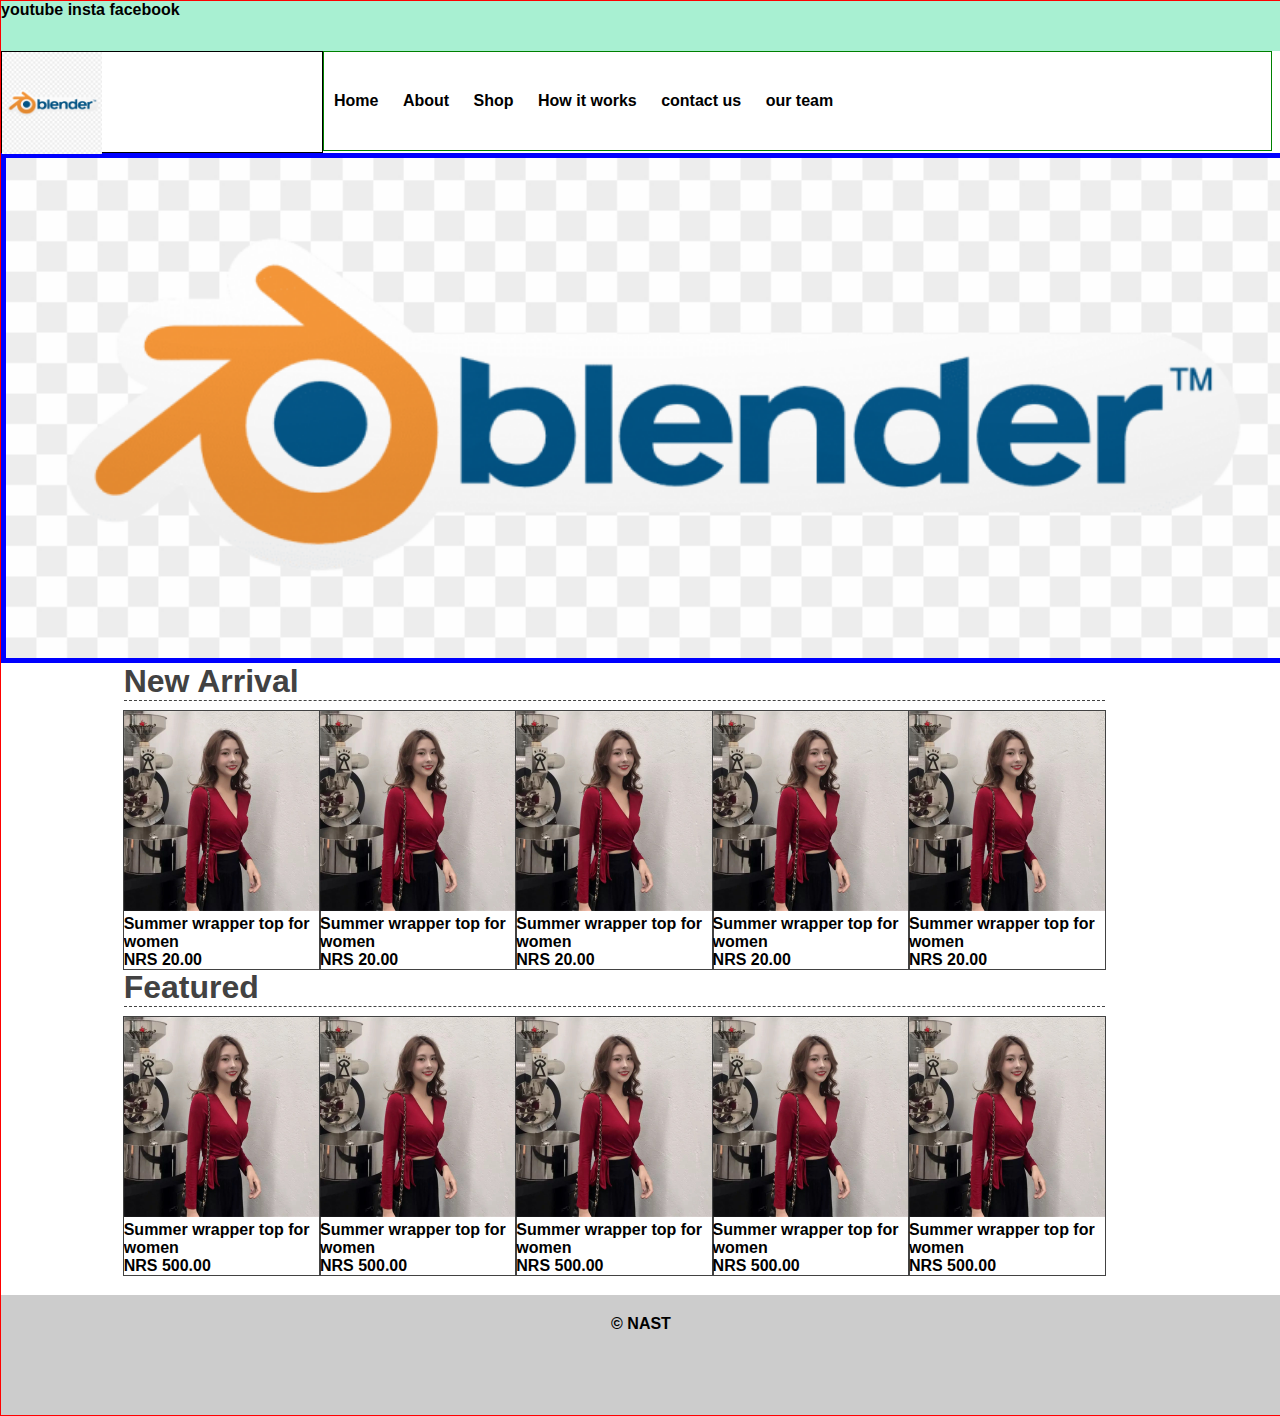
<file: index.html>
<!DOCTYPE html>
<html>
<head>
	<title>First web</title>
	<link rel="stylesheet" type="text/css" href="css/style.css" />
</head>
<body>

	<div id="wrapper">
		<div class="topmenu">
			<ul>
				<li>youtube</li>
				<li>insta</li>
				<li>facebook</li>
			</ul>
		</div>
		<div class="head">
			<div class="logo">
				<img src="img/logo.png" alt="logo" width="100" />
			</div>
			<div class="menu">
				<ul>
					<li><a href="">Home</a></li>
					<li><a href="about.html">About</a></li>
					<li><a href="">Shop</a></li>
					<li><a href="">How it works</a></li>
					<li><a href="contactus.html">contact us</a></li>
					<li><a href="team.html">our team</a></li>

				</ul>
			</div>
		</div>
		<div class="banner">
			<!-- <img src="img/logo.png" alt="logo" height="500" /> -->
		</div>
		<div class="products">
		<div class="productwrap">
			<h1>New Arrival</h1>
			<div class="product">
				<img src="img/product.jpg" width="200">
				<p>Summer wrapper top for women</p>
				<p>NRS 20.00</p>
			</div>
			<div class="product">
				<img src="img/product.jpg" width="200">
				<p>Summer wrapper top for women</p>
				<p>NRS 20.00</p>
			</div>
			<div class="product">
				<img src="img/product.jpg" width="200">
				<p>Summer wrapper top for women</p>
				<p>NRS 20.00</p>
			</div>
			<div class="product">
				<img src="img/product.jpg" width="200">
				<p>Summer wrapper top for women</p>
				<p>NRS 20.00</p>
			</div>
			<div class="product">
				<img src="img/product.jpg" width="200">
				<p>Summer wrapper top for women</p>
				<p>NRS 20.00</p>
			</div>
			
			

		</div>
		<div class="productwrap">
			<h1>Featured</h1>
			<div class="product">
				<img src="img/product.jpg" width="200">
				<p>Summer wrapper top for women</p>
				<p>NRS 500.00</p>
			</div>
			<div class="product">
				<img src="img/product.jpg" width="200">
				<p>Summer wrapper top for women</p>
				<p>NRS 500.00</p>
			</div>
			<div class="product">
				<img src="img/product.jpg" width="200">
				<p>Summer wrapper top for women</p>
				<p>NRS 500.00</p>
			</div>
			<div class="product">
				<img src="img/product.jpg" width="200">
				<p>Summer wrapper top for women</p>
				<p>NRS 500.00</p>
			</div>
			<div class="product">
				<img src="img/product.jpg" width="200">
				<p>Summer wrapper top for women</p>
				<p>NRS 500.00</p>
			</div>
			
			
			
		</div>
	</div>
		<div class="footer">
			&copy; NAST
		</div>
	</div>
	

</body>
</html>
</file>
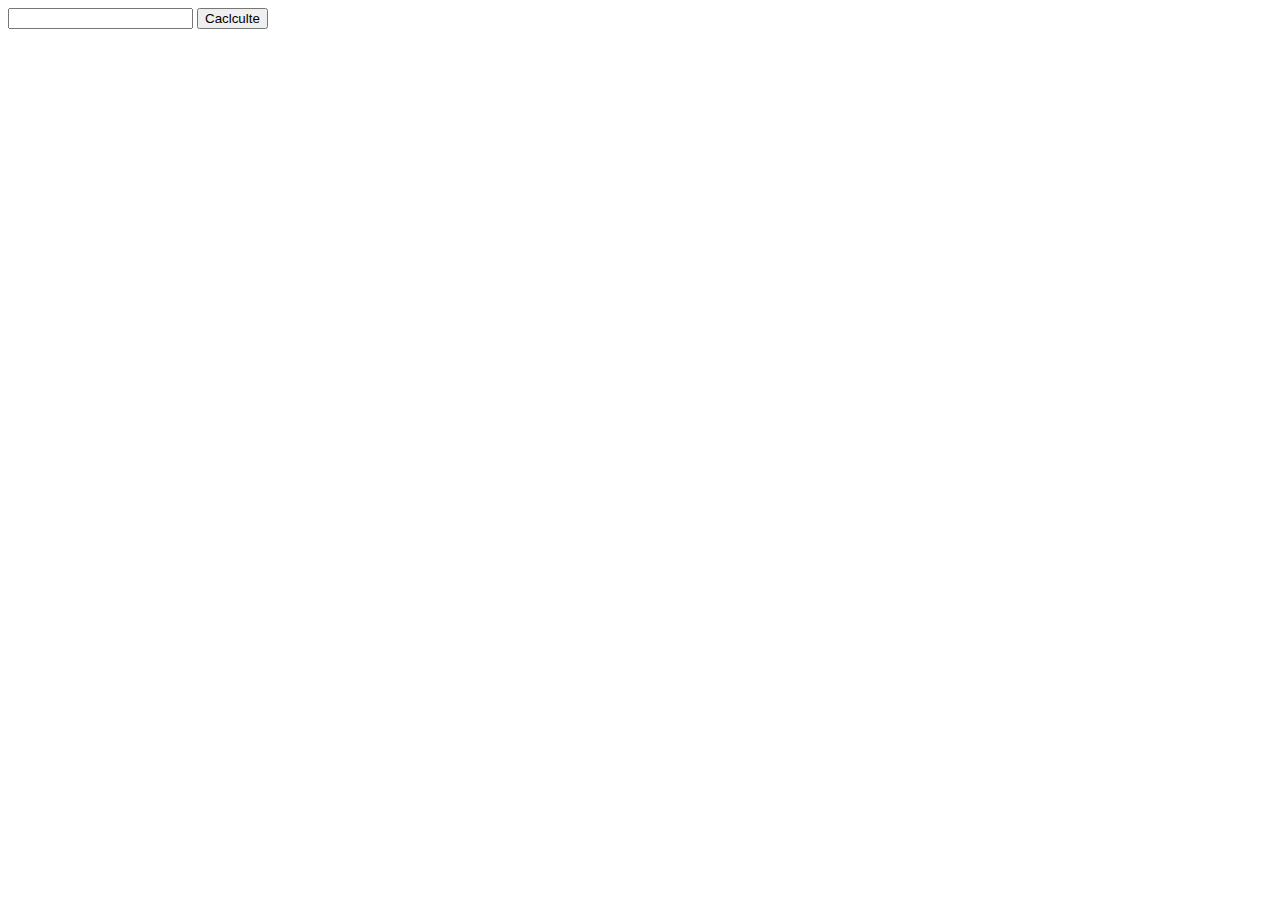
<file: jsexample.html>
<!DOCTYPE html>
<html>
<head>
	<title>Js example</title>
</head>
<body>
	<div class="wrapper">
		<form>
			
			<input type="text" name="number" id="num" />
			<input type="button" name="calculate" value="Caclculte" onclick="return calculateTable();"  />
			<div id="result"></div>
		</form>
	</div>
	<script type="text/javascript">
		function calculateTable(){
			var number = document.getElementById('num').value;
			if(number == ""){
				document.getElementById('result').innerHTML = "Please enter valid number";
				return false;
			}
			//alert(number);
			console.log(document);
			var mul= "";

			for(var i = 1; i <= 10; i++){

				mul += number+"*"+i +" = " +number * i+"<br />";

			}	
			document.getElementById('result').innerHTML = mul;


			return false;
		}
	</script>

</body>
</html>
</file>
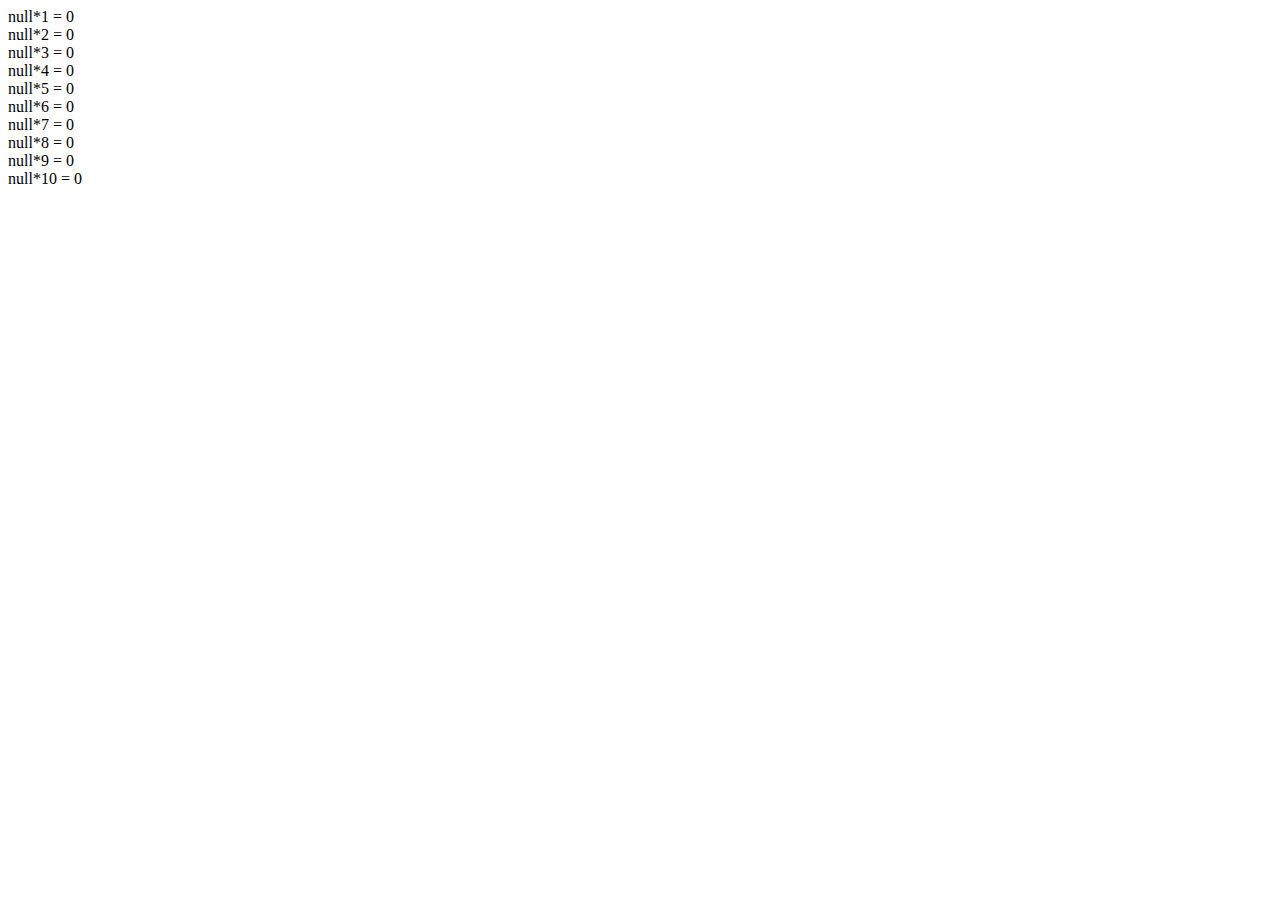
<file: multable.html>
<!DOCTYPE html>
<html>
<head>
	<title>Js example</title>
</head>
<body>
    <script type="text/javascript">
    	var number = prompt("Enter a number ");

			
			var mul= "";

			for(var i = 1; i <= 10; i++){

				mul += number+"*"+i +" = " +number * i+"<br />";

			}	
			document.write(mul);

    </script>
</body>
</html>
</file>
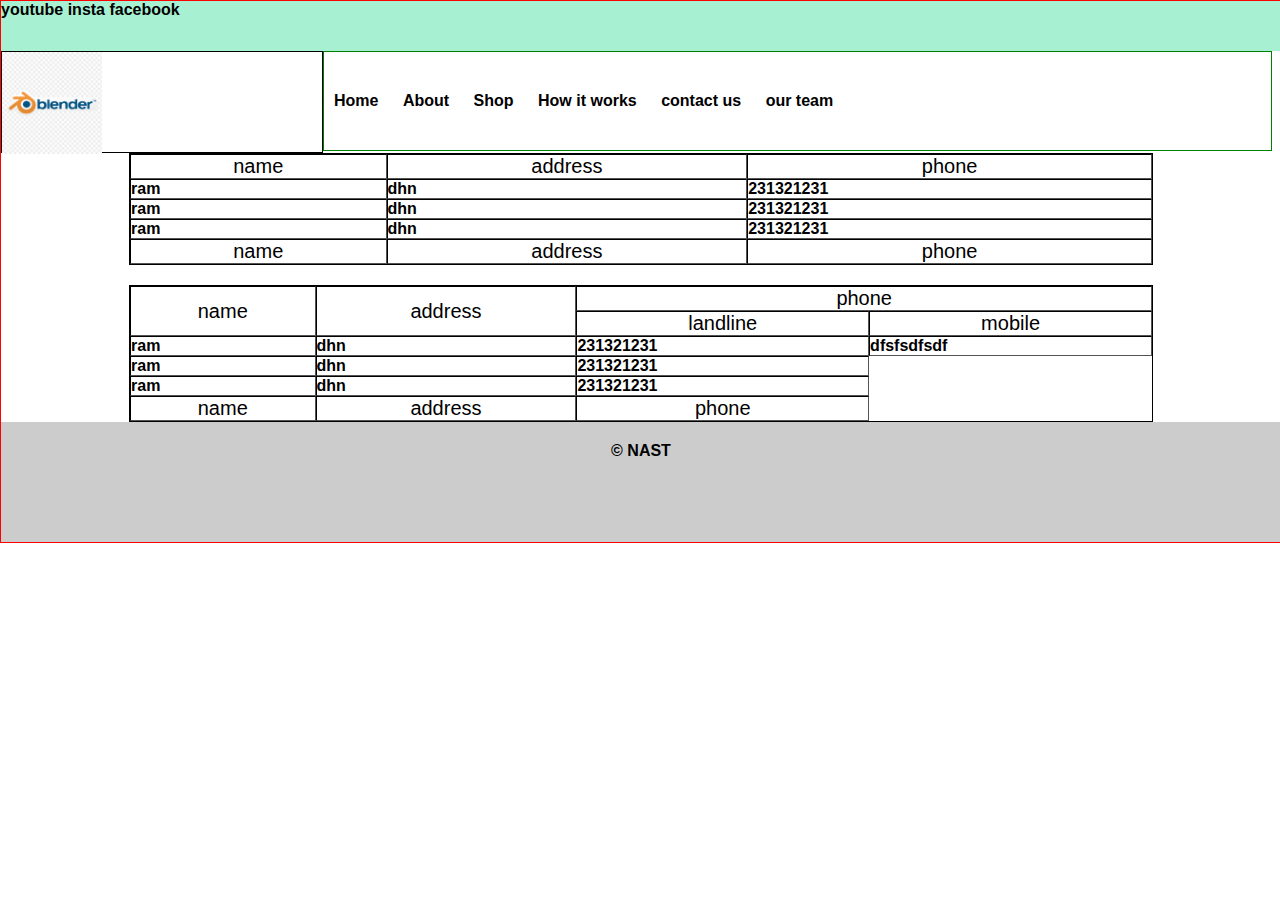
<file: team.html>
<!DOCTYPE html>
<html>
<head>
	<title>First web</title>
	<link rel="stylesheet" type="text/css" href="css/style.css" />
</head>
<body>

	<div id="wrapper">
		<div class="topmenu">
			<ul>
				<li>youtube</li>
				<li>insta</li>
				<li>facebook</li>
			</ul>
		</div>
		<div class="head">
			<div class="logo">
				<img src="img/logo.png" alt="logo" width="100" />
			</div>
			<div class="menu">
				<ul>
					<li><a href="">Home</a></li>
					<li><a href="about.html">About</a></li>
					<li><a href="">Shop</a></li>
					<li><a href="">How it works</a></li>
					<li><a href="contactus.html">contact us</a></li>
					<li><a href="team.html">our team</a></li>

				</ul>
			</div>
		</div>
		
		<div class="our-team">
			<table border="1" cellspacing="0">
				<thead>
					<tr>
						<th>name</th>
						<th>address</th>
						<th>phone</th>
					</tr>
				</thead>
				<tbody>
					<tr>
						<td>ram</td>
						<td>dhn</td>
						<td>231321231</td>
					</tr>
					<tr>
						<td>ram</td>
						<td>dhn</td>
						<td>231321231</td>
					</tr>
					<tr>
						<td>ram</td>
						<td>dhn</td>
						<td>231321231</td>
					</tr>
				</tbody>
				<tfoot>
					<tr>
						<th>name</th>
						<th>address</th>
						<th>phone</th>
					</tr>
				</tfoot>
				
			</table>

			<table border="1" cellspacing="0">
				
					<tr>
						<th  rowspan="2">name</th>
						<th  rowspan="2">address</th>
						<th colspan="2">phone</th>
					</tr>
					<tr>
						<th>landline</th>
						<th>mobile</th>
						
					</tr>
					<tr>
						<td>ram</td>
						<td>dhn</td>
						<td>231321231</td>
						<td>dfsfsdfsdf</td>
					</tr>
					<tr>
						<td>ram</td>
						<td>dhn</td>
						<td>231321231</td>
					</tr>
					<tr>
						<td>ram</td>
						<td>dhn</td>
						<td>231321231</td>
					</tr>
				
					<tr>
						<th>name</th>
						<th>address</th>
						<th>phone</th>
					</tr>
				
				
			</table>
		</div>
		<div class="footer">
			&copy; NAST
		</div>
	</div>
	

</body>
</html>
</file>
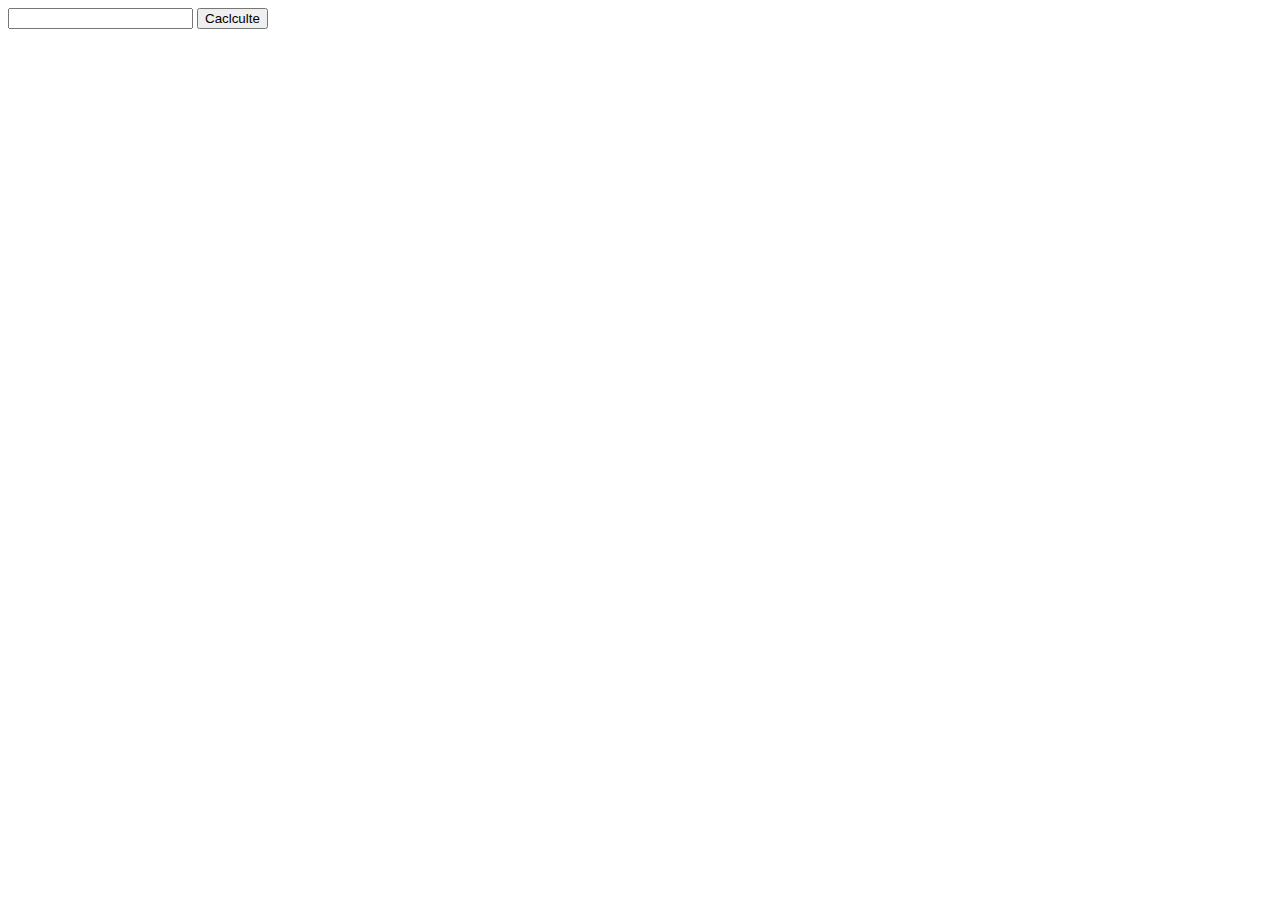
<file: test.html>
<!DOCTYPE html>
<html>
<head>
	<title>	</title>
</head>
<body>
		<form action="database.php" method="post">
			
			<input type="text" name="number" id="num" />
			<input type="submit" name="calculate" value="Caclculte"  />
			
		</form>
</body>
</html>
</file>
<file: css/style.css>
*{
	margin: 0;
	padding: 0;
}
body{
	font-family: "Arial";
	font-weight: 600;
}
#wrapper{
	width: 100%;
	border: 1px solid red;
}
.topmenu{
	height: 50px;
	background-color: #a8f0d2;

}
.topmenu ul li {
	display: inline;
}
.logo{
	float: left;
	width: 25%;
	height: 100px;
	border: 1px solid black;
}
.menu{
	width: 74%;
	float: left;
	
	border: 1px solid green;
}
.menu ul{
	
	padding:40px 0px;
	
}
.menu ul li{
	display: inline;
	padding:0 10px;
	
}
.menu ul li a{
	color: black;
	text-decoration: none;
}
.banner{
	border: 5px solid blue;
	clear: both;
	background-image: url(../img/logo.png);
	height: 500px;
	width: 100%;
	background-repeat: no-repeat;
	background-size: cover;
	background-position: center;
}
.product{
	width: 20%;
	outline: 1px solid #424242;
	float: left;
	/*margin: 0 5px 5px 5px;*/
	/*padding: 5px;*/
	overflow: hidden;

}
.productwrap{
	margin-top:20px;
	width: 80%;
	margin:0 auto;
	clear: both;

}
.productwrap h1{
	color: #424242;
	border-bottom: 1px dashed #424242;
	margin-bottom: 10px;
}
.footer{
	background-color: #ccc;
	height: 100px;
	clear: both;
	text-align: center;
	padding-top: 20px;

}
.products{
	margin-bottom: 20px;
	float: left;
}
.contact_form{
	clear: both;
	margin:0 auto;
	width: 80%;
	background-color: #ccc;
}
.contact_form form{
	padding-left:30%;
}
.contact_form ul{
	list-style:none;
	padding:10px 0 10px 0;
}
.contact_form form ul li .form_control{
	width: 50%;
	padding: 10px;
	border-radius: 10px;
	border:1px solid gray;
}
.form_control:focus{
	outline: 1px solid red;
	
}
.our-team{
	width: 80%;
	margin: 0 auto;
	clear: both;
}
.our-team table{
	width: 100%;
	border:1px solid black;
	margin-top: 20px;
}
.our-team table th{
	font-size:20px;
	font-weight:400;
}
</file>
